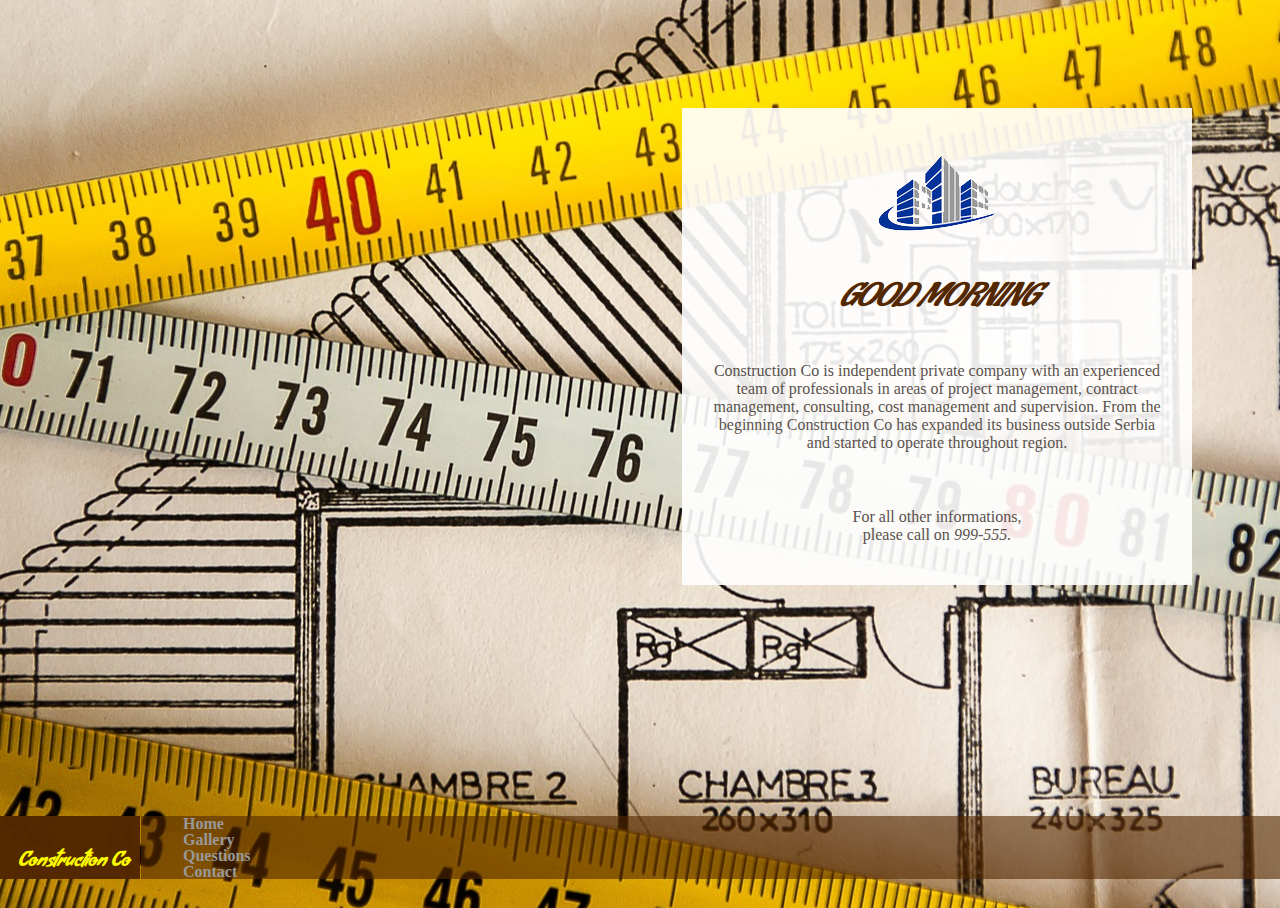
<file: index.html>
<!DOCTYPE html>
<html lang="en">
<head>
    <meta charset="utf-8">
    <meta name="viewport" content="width=device-width, initial-scale=1">
    <title>Construction</title>
    <link rel="stylesheet" href="css/main.css">
    <link href="https://fonts.googleapis.com/css?family=Condiment" rel="stylesheet">
    <script src="https://ajax.googleapis.com/ajax/libs/jquery/3.1.1/jquery.min.js"></script>
</head>
</head>
<body class="bg-home">
    <article>
        <div class="main">
            <img src="img/logo.png" alt="Firm logo" class="logo-img"></img>
            <div id="message"></div>
            <p>Construction Co is independent private company with an experienced team of professionals in areas of project management, contract management, consulting, cost management and supervision. From the beginning Construction Co has expanded its business outside Serbia and started to operate throughout region.</p>
            <p>For all other informations, <br>please call on <em>999-555.</em></p>
        </div>
    </article>

    <footer class="page-footer">
        <h1><a class="textLogo" href="index.html">Construction Co</a></h1>
        <div>
            <ul class="nav">
                <li><a href="index.html">Home</a></li>
                <li><a href="gallery.html">Gallery</a></li>
                <li><a href="questions.html">Questions</a></li>
                <li><a href="contact.html">Contact</a></li>
            </ul>
        </div>
    </footer>
    <script src="js/construction.js"></script>
</body>
</html>
</file>
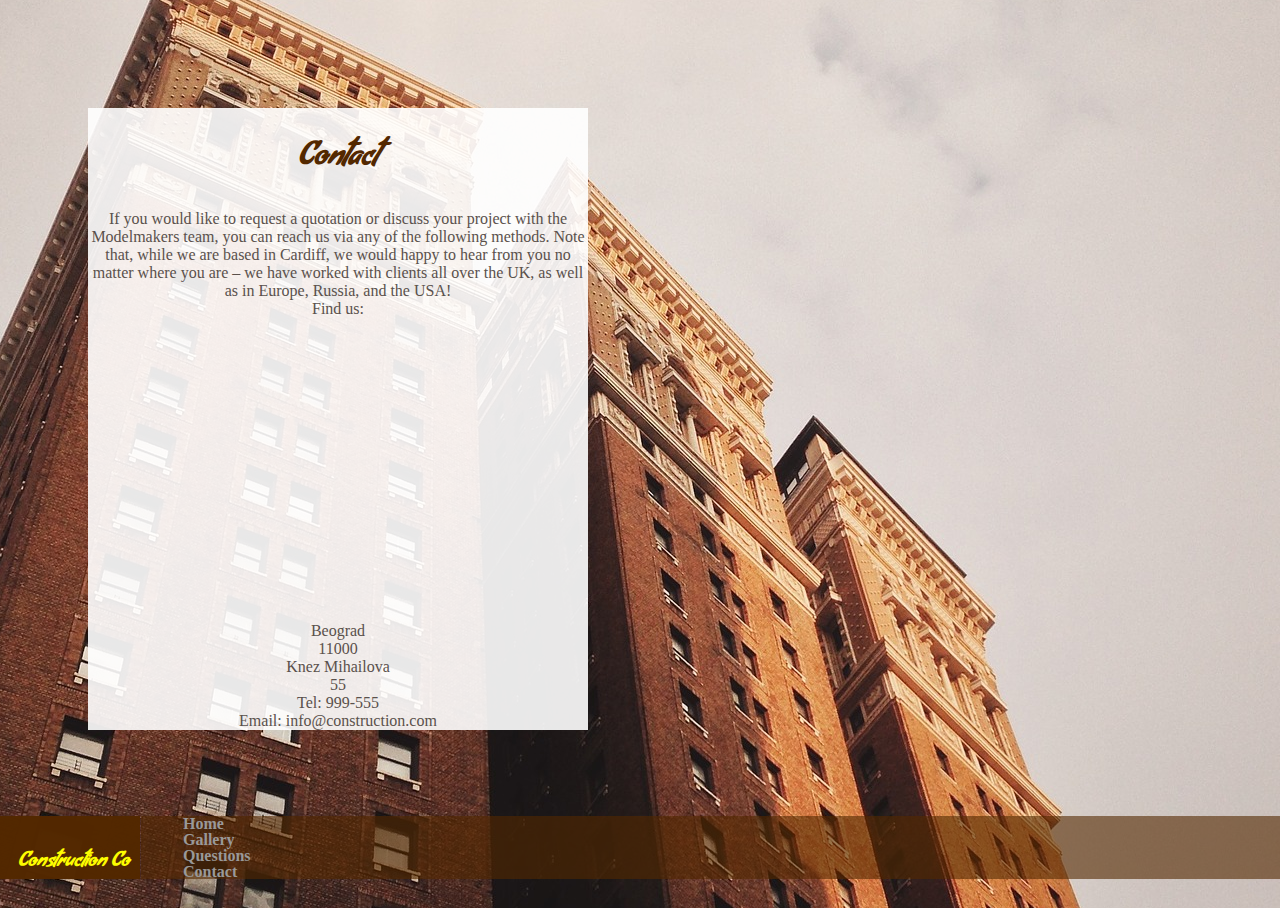
<file: contact.html>
<!DOCTYPE html>
<html lang="en">
<head>
    <meta charset="utf-8">
    <meta name="viewport" content="width=device-width, initial-scale=1">
    <title>Construction</title>
    <link rel="stylesheet" href="css/main.css">
    <link href="https://fonts.googleapis.com/css?family=Condiment" rel="stylesheet">
    <script src="https://ajax.googleapis.com/ajax/libs/jquery/3.1.1/jquery.min.js"></script>
</head>
<body class="bg-contact">
    <article>
        <div class="mainContact">
            <h2 class="contact-heading">Contact</h2><p class="text-contact">If you would like to request a quotation or discuss your project with the Modelmakers team, you can reach us via any of the following methods. Note that, while we are based in Cardiff, we would happy to hear from you no matter where you are – we have worked with clients all over the UK, as well as in Europe, Russia, and the USA!<br></p>
            <p class="text-contact">Find us:</p>
            <iframe src="https://www.google.com/maps/embed?pb=!1m18!1m12!1m3!1d76180.18332328353!2d20.385088272687135!3d44.799904687751834!2m3!1f0!2f0!3f0!3m2!1i1024!2i768!4f13.1!3m3!1m2!1s0x475a7aa3d7b53fbd%3A0x1db8645cf2177ee4!2sBelgrade!5e0!3m2!1sen!2srs!4v1488492977967" frameborder="0" style="border:0" allowfullscreen></iframe>
            <p class="text-contact">Beograd<br>
            11000<br>
            Knez Mihailova<br>
            55 </p>
            <p class="text-contact">Tel: 999-555</p>
            <p class="text-contact">Email: info@construction.com</p>
        </div>
    </article>

    <footer class="page-footer">
        <h1><a class="textLogo" href="index.html">Construction Co</a></h1>
        <div>
            <ul class="nav">
                <li><a href="index.html">Home</a></li>
                <li><a href="gallery.html">Gallery</a></li>
                <li><a href="questions.html">Questions</a></li>
                <li><a href="contact.html">Contact</a></li>
            </ul>
        </div>
    </footer>
    <script src="js/construction.js"></script>
</body>
</html>
</file>
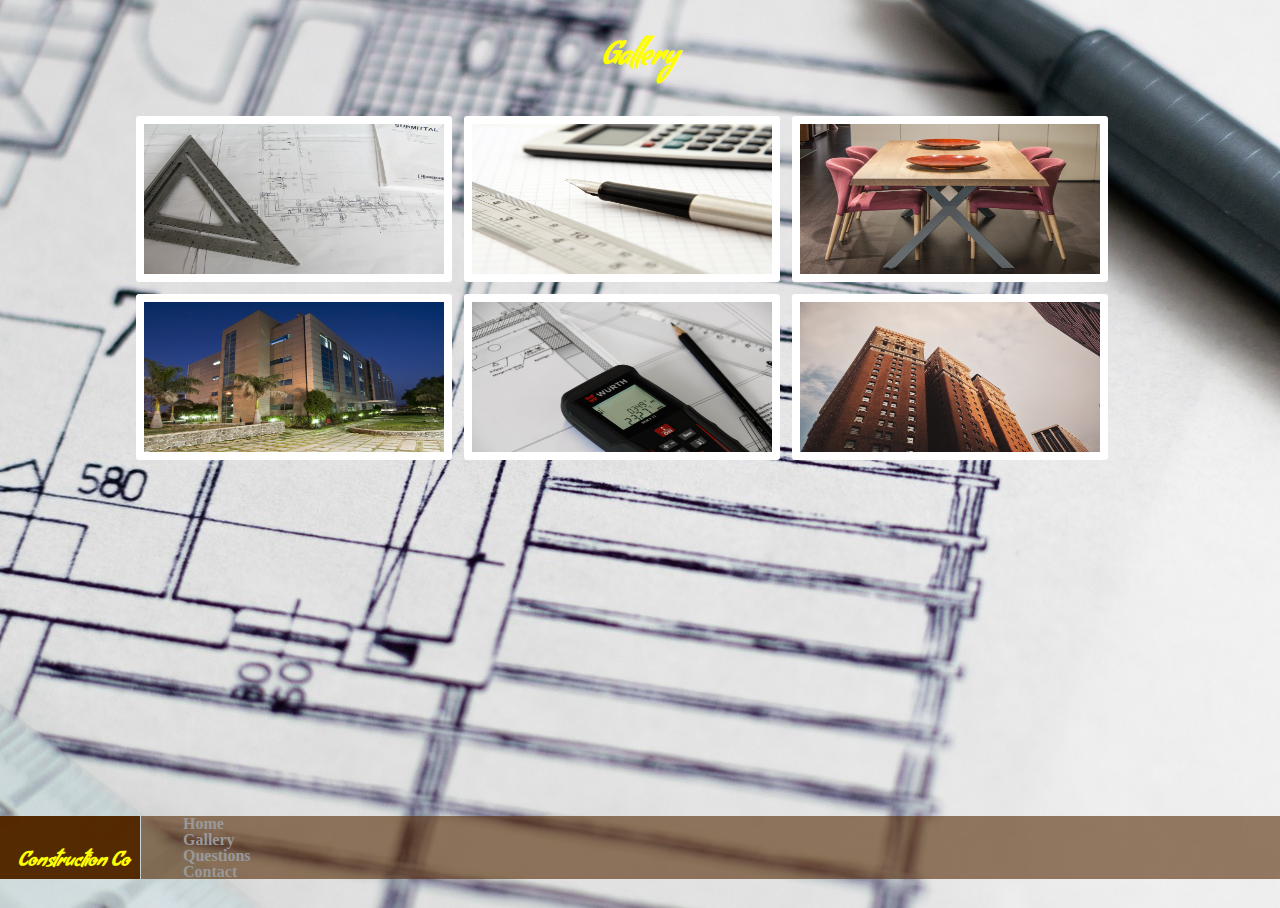
<file: gallery.html>
<!DOCTYPE html>
<html lang="en">
<head>
    <meta charset="utf-8">
    <meta name="viewport" content="width=device-width, initial-scale=1">
    <title>Construction</title>
    <link rel="stylesheet" href="css/main.css">
    <link href="https://fonts.googleapis.com/css?family=Condiment" rel="stylesheet">
    <script src="https://ajax.googleapis.com/ajax/libs/jquery/3.1.1/jquery.min.js"></script>
</head>
<body class="bg-gallery">
    <article>
        <div class="mainGallery">
            <h2>Gallery</h2>
            <div class="gallery">
              <img src="img/img-1.jpg" alt="Rabbit" class="gallery-img">
              <img src="img/img-2.jpg" alt="Sea" class="gallery-img">
              <img src="img/img-3.jpg" alt="Deer" class="gallery-img">
              <img src="img/img-4.jpg" alt="New York Street Map" class="gallery-img">
              <img src="img/img-5.jpg" alt="Trumpet Player" class="gallery-img">
              <img src="img/img-6.jpg" alt="Typographic Study" class="gallery-img">
            </div>
        </div>
    </article>

    <footer class="page-footer">
        <h1><a class="textLogo" href="index.html">Construction Co</a></h1>
        <div>
            <ul class="nav">
                <li><a href="index.html">Home</a></li>
                <li><a href="gallery.html">Gallery</a></li>
                <li><a href="questions.html">Questions</a></li>
                <li><a href="contact.html">Contact</a></li>
            </ul>
        </div>
    </footer>
    <script src="js/construction.js"></script>
</body>
</html>
</file>
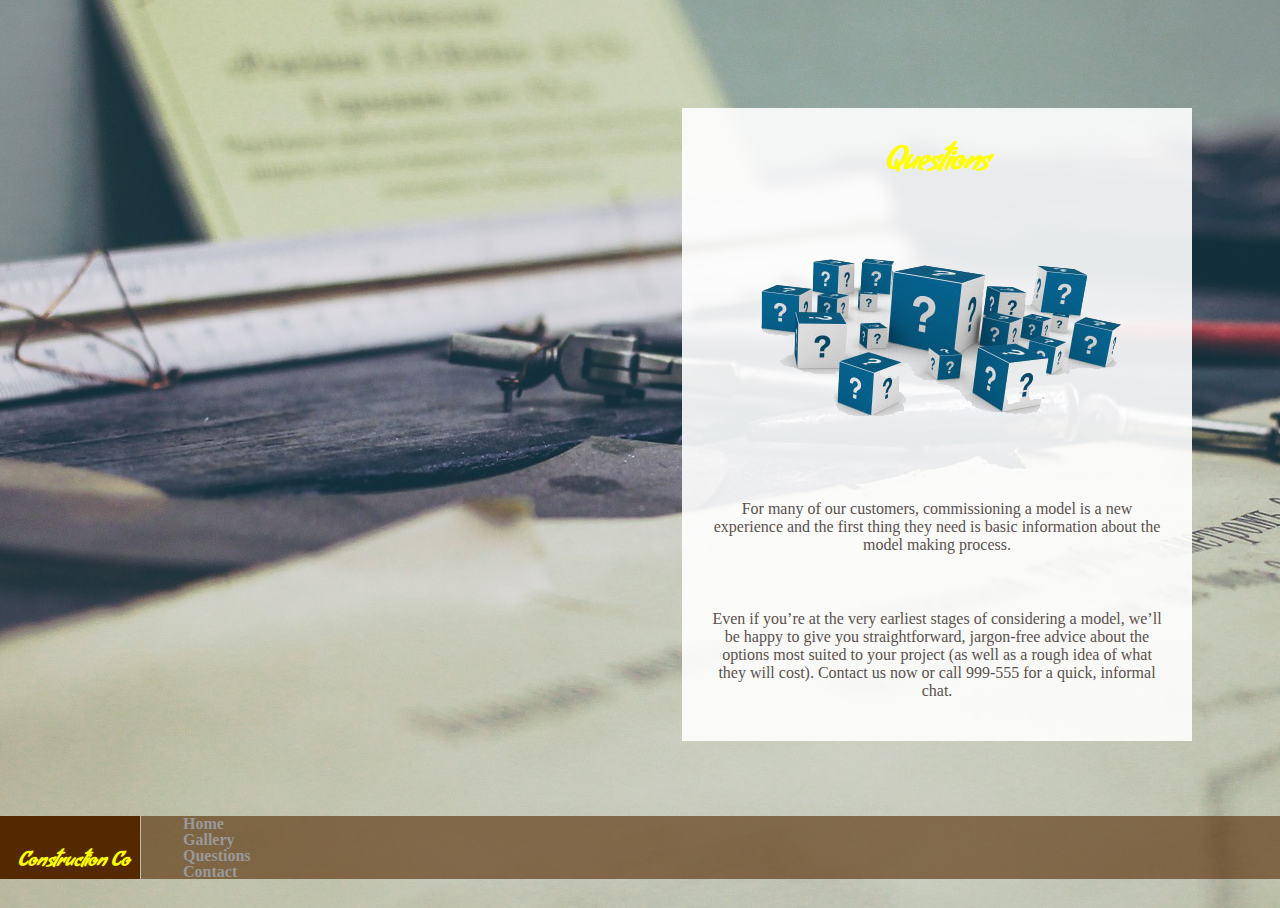
<file: questions.html>
<!DOCTYPE html>
<html lang="en">
<head>
    <meta charset="utf-8">
    <meta name="viewport" content="width=device-width, initial-scale=1">
    <title>Construction</title>
    <link rel="stylesheet" href="css/main.css">
    <link href="https://fonts.googleapis.com/css?family=Condiment" rel="stylesheet">
    <script src="https://ajax.googleapis.com/ajax/libs/jquery/3.1.1/jquery.min.js"></script>
</head>
<body class="bg-questions">
    <article>
        <div class="main">
            <h2>Questions</h2><img class="ques" src="img/faq.png"  alt="Questions" class="posterIntr" /><p>For many of our customers, commissioning a model is a new experience and the first thing they need is basic information about the model making process.</p>
                <p>Even if you’re at the very earliest stages of considering a model, we’ll be happy to give you straightforward, jargon-free advice about the options most suited to your project (as well as a rough idea of what they will cost). Contact us now or call 999-555 for a quick, informal chat.</p>
        </div>
    </article>

    <footer class="page-footer">
        <h1><a class="textLogo" href="index.html">Construction Co</a></h1>
        <div>
            <ul class="nav">
                <li><a href="index.html">Home</a></li>
                <li><a href="gallery.html">Gallery</a></li>
                <li><a href="questions.html">Questions</a></li>
                <li><a href="contact.html">Contact</a></li>
            </ul>
        </div>
    </footer>
    <script src="js/construction.js"></script>
</body>
</html>
</file>
<file: css/main.css>
html, body {
    height: 100%;
    -webkit-background-size: cover;
    -moz-background-size: cover;
    -o-background-size: cover;
    background-size: cover;
    overflow: hidden;
}

/* Main content */

.bg-home {
    background: url("../img/bg-home.jpg") no-repeat center  center fixed;
}

.bg-gallery {
    background: url("../img/bg-gallery.jpg") no-repeat center  center fixed;
}

.bg-questions {
    background: url("../img/bg-questions.jpg") no-repeat center  center fixed;
}

.bg-contact {
    background: url("../img/bg-contact.jpg") no-repeat center  center fixed;
}

.main, .mainContact {
    float: right;
    clear: right;
    max-width: 500px;
    background: rgb(255, 255, 255); /* The Fallback */
    background:rgba(255,255,255, 0.9);
    color: #5a514c;
    text-align: center;
    margin: 100px 80px 0 0;
    padding: 5px;
    display:none;
}

.mainContact {
    float: left;
    margin: 100px 0 0 80px;
    padding: 0;
    display:none;
}

#message {
    font-family: 'Condiment', cursive;
    font-style: italic;
    font-weight: 800;
    font-size: 2em;
    color: rgba(83, 40, 0, 1);
    text-transform: uppercase;
}

.gallery {
    text-align: center;
    max-width: 1020px;
    margin: 0 auto;
    display:none;
}

.gallery-img {
    width: 300px;
    height: 150px;
    border-radius: 3px;
    border: 8px solid #fff;
    margin: 6px;
    float: left;
}

h2 {
    text-align: center;
    font-family: 'Condiment', cursive;
    color: #ffff00;
    font-size: 2em;
}

p {
    padding: 20px;
}

.text-contact {
    padding: 0;
    margin: 0;
}

.contact-heading {
    color: rgba(83, 40, 0, 1);
}

iframe{
    position: relative;
    top:0;
    left: 0;
    width: 480px;
    height: 300px;
}

/* Footer */

.page-footer {
    position:absolute;
    bottom:20px;
    left:141px;
    z-index:80;
    width:100%;
    line-height:12px;
}

.page-footer div {
    height:63px;
    background: rgb(83, 40, 0);
    background: rgba(83, 40, 0, 0.6);
}

h1 {
    font-family: 'Condiment', cursive;
    position:relative;
    left:-141px;
    margin-bottom:-63px;
    width:140px;
    opacity:0.99;
    background: rgba(83, 40, 0, 1);
}

.textLogo {
    padding: 41px 10px 10px 0;
    color: #ffff00;
    font-size: 20px;
    text-align: right;
    display: block;
    text-decoration: none;
}

h1 a:hover {
    color: #fff;
}

ul {
    float:left;
    margin: 0;
    width:110px;
    list-style-type: none;
}

li a {
    font-weight: bold;
    color: #999;
    display: block;
    padding: 2px;
    text-decoration: none;
}

li a:hover {
    color:#fff;
}

@media screen and (max-width: 800px) {
    .main {
        text-align: center;
        width: 80%;
        margin: 50px 40px 0 0;
    }

    .gallery-img {
        width: 200px;
        height: 100px;
        border-radius: 3px;
        border: 5px solid #fff;
        margin: 6px;
    }

    .mainContact {
        text-align: center;
        width: 80%;
        margin: 50px 0 0 40px;
    }

    iframe {
        width: 340px;
        height: 300px;
    }
}
</file>
